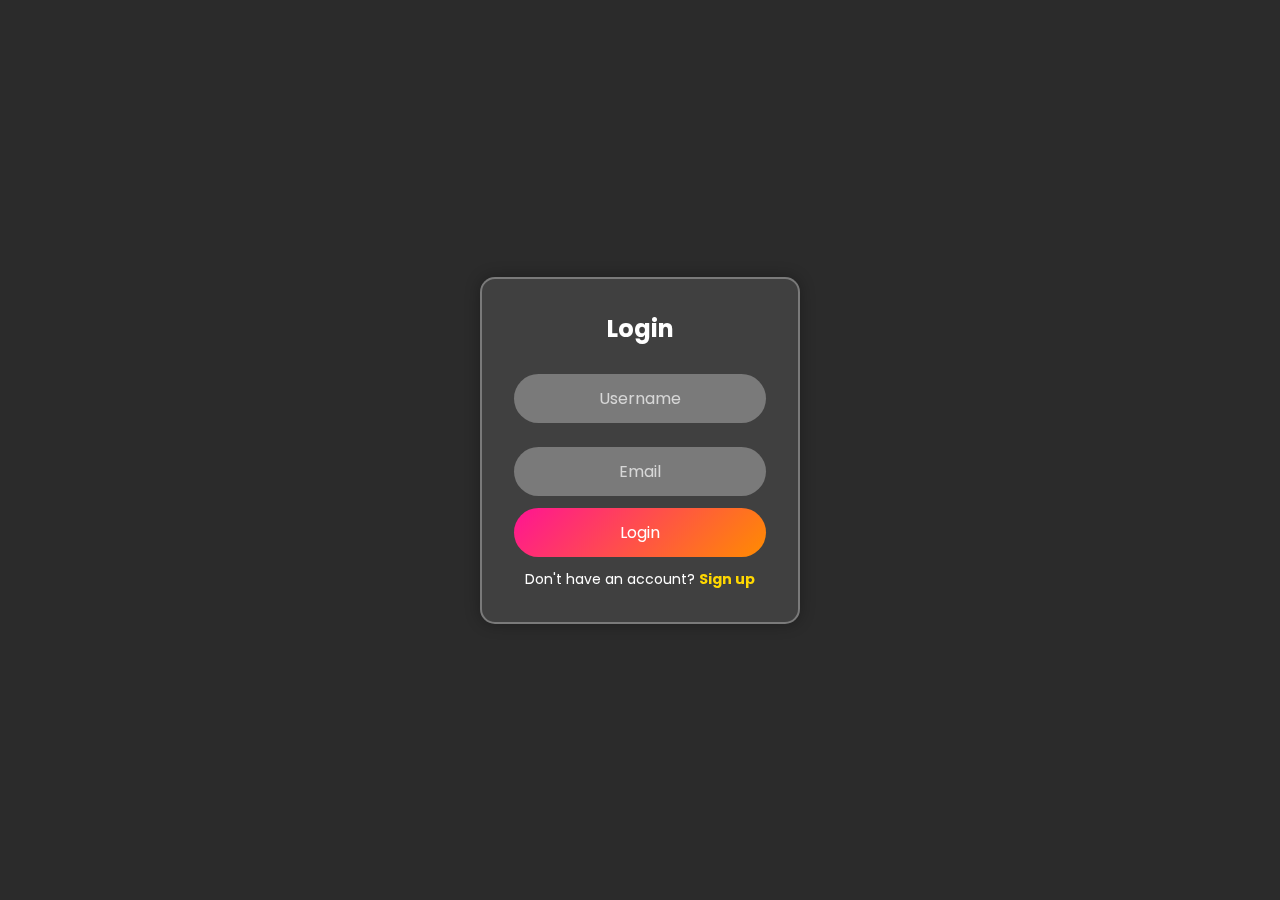
<file: index.html>
<!DOCTYPE html>
<html lang="en">

<head>
    <meta charset="UTF-8">
    <meta name="viewport" content="width=device-width, initial-scale=1.0">
    <title>Login</title>
    <link rel="preconnect" href="https://fonts.googleapis.com">
    <link rel="preconnect" href="https://fonts.gstatic.com" crossorigin>
    <link
        href="https://fonts.googleapis.com/css2?family=Lato:ital,wght@0,100;0,300;0,400;0,700;0,900;1,100;1,300;1,400;1,700;1,900&family=Manrope:wght@200..800&family=Nunito:ital,wght@0,200..1000;1,200..1000&family=PT+Sans+Narrow:wght@400;700&family=Poppins:ital,wght@0,100;0,200;0,300;0,400;0,500;0,600;0,700;0,800;0,900;1,100;1,200;1,300;1,400;1,500;1,600;1,700;1,800;1,900&family=Raleway:ital,wght@0,100..900;1,100..900&display=swap"
        rel="stylesheet">
    <link rel="stylesheet" href="style.css">
</head>

<body>
    <div class="container">
        <h2>Login</h2>
        <form id="loginForm">
            <input type="text" id="loginUsername" placeholder="Username" required>
            <input type="email" id="loginEmail" placeholder="Email" required>
            <button type="submit" id="login">Login</button>
            <p>Don't have an account? <a href="signup.html">Sign up</a></p>
        </form>
    </div>
    <script src="app.js"></script>
</body>

</html>
</file>
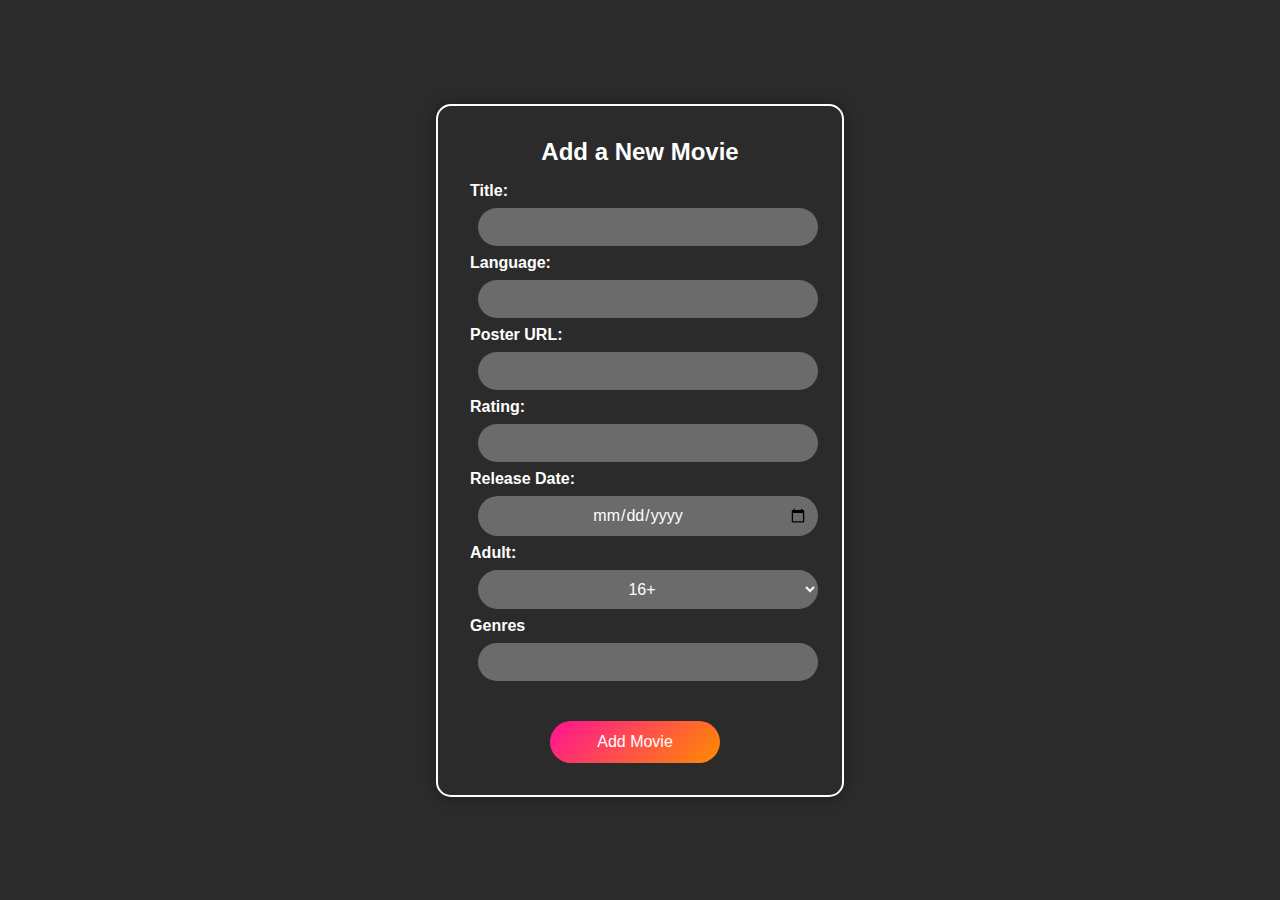
<file: addmovie.html>
<!DOCTYPE html>
<html lang="en">

<head>
    <meta charset="UTF-8">
    <meta name="viewport" content="width=device-width, initial-scale=1.0">
    <title>Add New Movie</title>
    <link rel="stylesheet" href="newmovie.css">
</head>

<body>
    <form id="addMovieForm">
        <h2>Add a New Movie</h2>

        <label>Title:</label>
        <input type="text" id="movieTitle" required><br>

        <label>Language:</label>
        <input type="text" id="movieLanguage" required><br>

        <label>Poster URL:</label>
        <input type="text" id="moviePoster" required><br>

        <label>Rating:</label>
        <input type="number" id="movieRating" required><br>

        <label>Release Date:</label>
        <input type="date" id="movieReleaseDate" required><br>

        <label>Adult:</label>
        <select id="movieAdult">
            <option value="false">16+</option>
            <option value="true">18+</option>
        </select><br>

        <label>Genres</label>
        <input type="text" id="movieGenres" required><br>

        <button type="submit">Add Movie</button>
    </form>

    <script>
        document.getElementById("addMovieForm").addEventListener("submit", function (e) {
            e.preventDefault();

            let title = document.getElementById("movieTitle").value;
            let language = document.getElementById("movieLanguage").value;
            let poster = document.getElementById("moviePoster").value;
            let rating = document.getElementById("movieRating").value;
            let releaseDate = document.getElementById("movieReleaseDate").value;
            let adult = document.getElementById("movieAdult").value;
            let genreIds = document.getElementById("movieGenres").value.split(",").map(Number);

            let movieData = {
                title: title,
                original_language: language,
                poster_path: poster,
                vote_average: rating,
                release_date: releaseDate,
                adult: adult === "true",
                genre_ids: genreIds
            };

            let xhr = new XMLHttpRequest();
            xhr.open("POST", "https://mimic-server-api.vercel.app/movies");
            xhr.setRequestHeader("Content-Type", "application/json");

            xhr.onload = function () {
                alert("Movie added successfully!");
                window.location.href = "dashboard.html";
            }
            xhr.send(JSON.stringify(movieData));
        });
    </script>
</body>

</html>
</file>
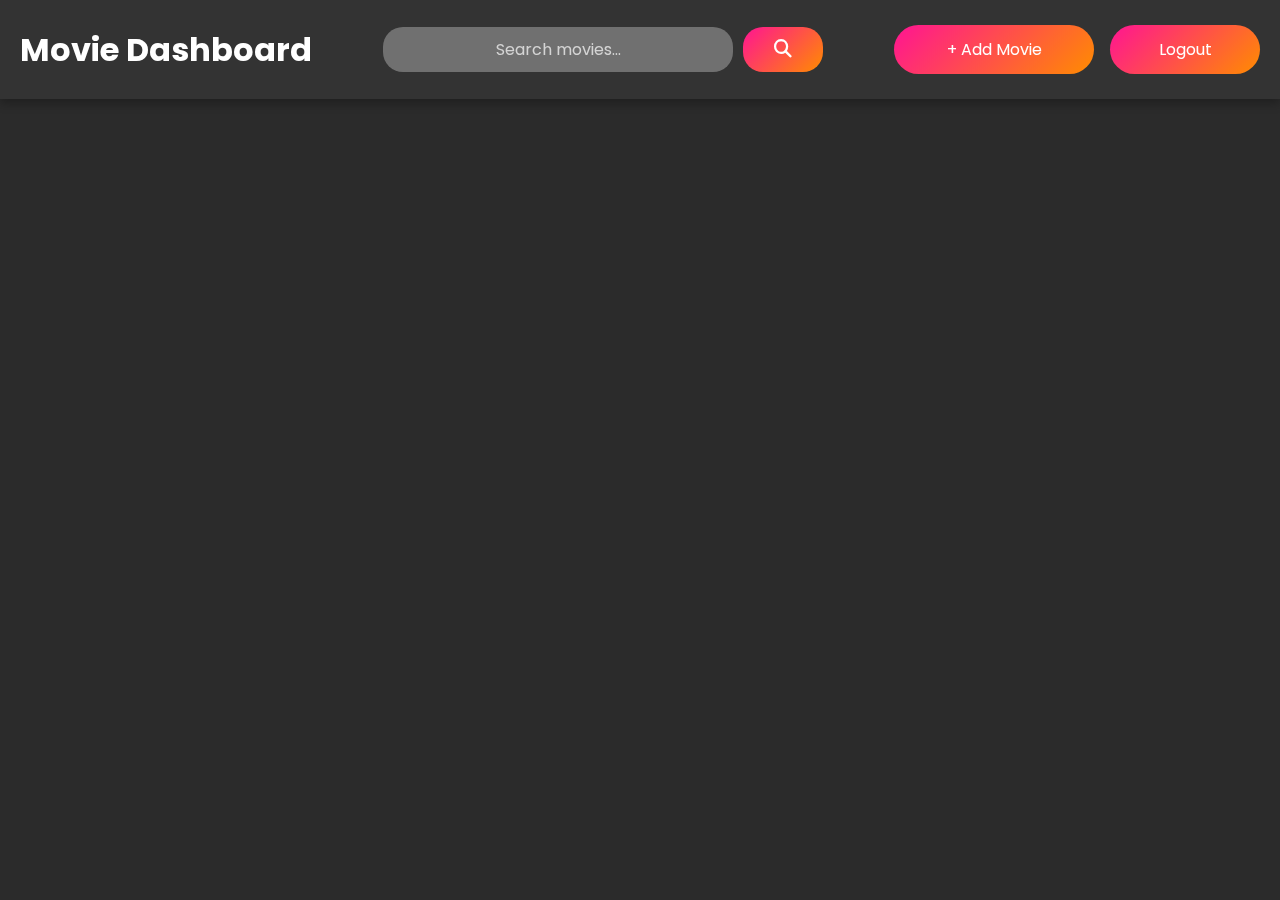
<file: dashboard.html>
<!DOCTYPE html>
<html lang="en">

<head>
    <meta charset="UTF-8">
    <meta name="viewport" content="width=device-width, initial-scale=1.0">
    <title>Dashboard</title>
    <link rel="preconnect" href="https://fonts.googleapis.com">
    <link rel="preconnect" href="https://fonts.gstatic.com" crossorigin>
    <link href="https://fonts.googleapis.com/css2?family=Poppins:wght@100;200;300;400;500;600;700;800;900&display=swap"
        rel="stylesheet">
    <link rel="stylesheet" href="https://cdnjs.cloudflare.com/ajax/libs/font-awesome/6.7.2/css/all.min.css"
        integrity="sha512-Evv84Mr4kqVGRNSgIGL/F/aIDqQb7xQ2vcrdIwxfjThSH8CSR7PBEakCr51Ck+w+/U6swU2Im1vVX0SVk9ABhg=="
        crossorigin="anonymous" referrerpolicy="no-referrer" />
    <link rel="stylesheet" href="style.css">
</head>

<body>

    <header class="dashboard-header">
        <h1 class="dashboard-title">Movie Dashboard</h1>
        <div class="search-container">
            <input type="text" id="searchBar" placeholder="Search movies...">
            <button id="searchButton">
                <i class="fas fa-search"></i>
            </button>
        </div>
        <button id="addMovieButton">+ Add Movie</button>
        <button id="Logout">Logout</button>
    </header>

    <div id="all-movies"></div>

    <script src="app.js"></script>

</body>

</html>
</file>
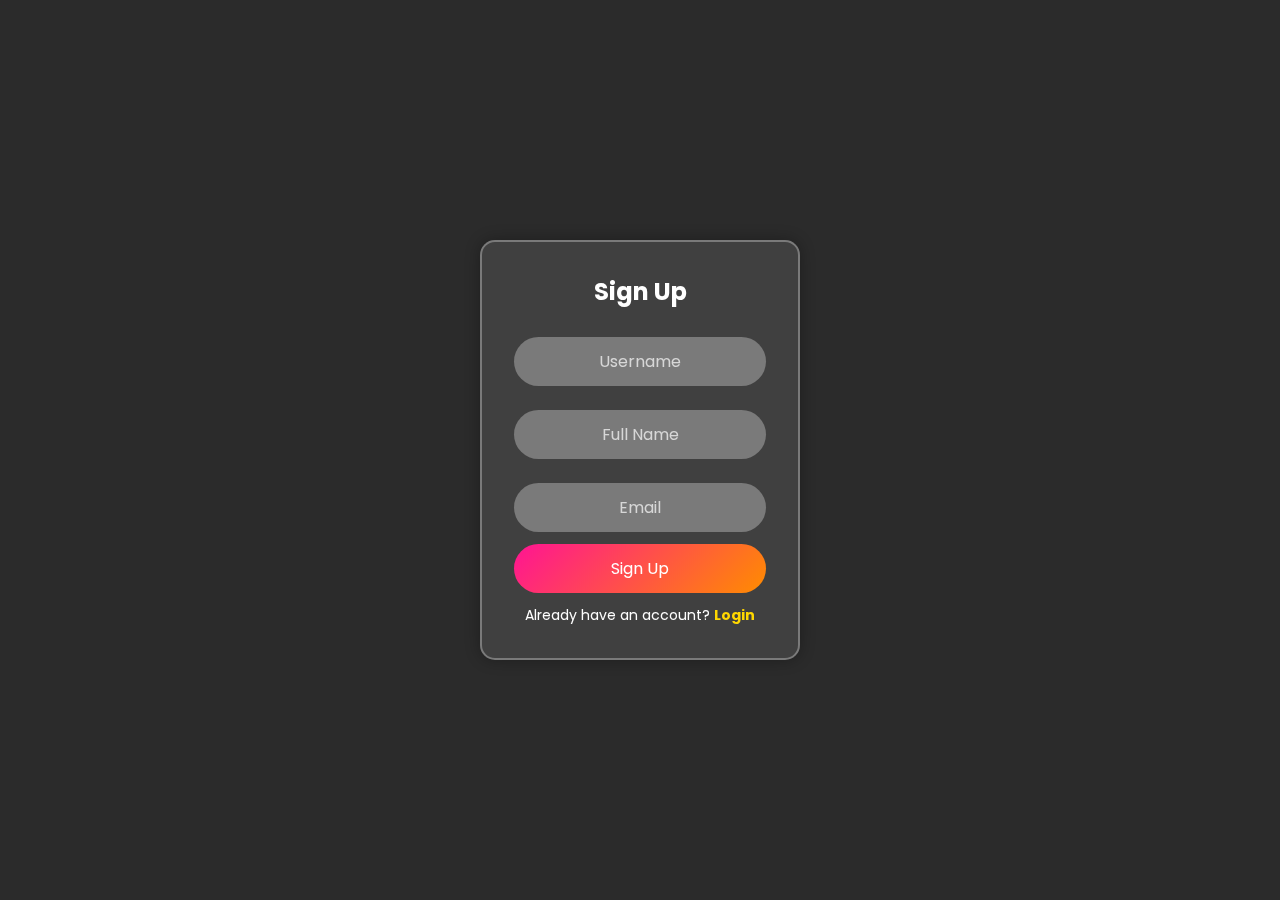
<file: signup.html>
<!DOCTYPE html>
<html lang="en">

<head>
    <meta charset="UTF-8">
    <meta name="viewport" content="width=device-width, initial-scale=1.0">
    <title>Sign Up</title>
    <link rel="preconnect" href="https://fonts.googleapis.com">
    <link rel="preconnect" href="https://fonts.gstatic.com" crossorigin>
    <link
        href="https://fonts.googleapis.com/css2?family=Lato:ital,wght@0,100;0,300;0,400;0,700;0,900;1,100;1,300;1,400;1,700;1,900&family=Manrope:wght@200..800&family=Nunito:ital,wght@0,200..1000;1,200..1000&family=PT+Sans+Narrow:wght@400;700&family=Poppins:ital,wght@0,100;0,200;0,300;0,400;0,500;0,600;0,700;0,800;0,900;1,100;1,200;1,300;1,400;1,500;1,600;1,700;1,800;1,900&family=Raleway:ital,wght@0,100..900;1,100..900&display=swap"
        rel="stylesheet">
    <link rel="stylesheet" href="style.css">
</head>

<body>
    <div class="container">
        <h2>Sign Up</h2>
        <form id="signupForm">
            <input type="text" id="signupUsername" placeholder="Username" required>
            <input type="text" id="signupName" placeholder="Full Name" required>
            <input type="email" id="signupEmail" placeholder="Email" required>
            <button type="submit" id="signup">Sign Up</button>
            <p>Already have an account? <a href="index.html">Login</a></p>
        </form>
    </div>
    <script src="app.js"></script>
</body>

</html>
</file>
<file: style.css>
* {
  margin: 0;
  padding: 0;
  box-sizing: border-box;
  font-family: "Poppins", sans-serif;
}

body {
  display: flex;
  justify-content: center;
  align-items: center;
  height: 100vh;
  background-color: rgb(43, 43, 43);
}

.container {
  background: rgba(255, 255, 255, 0.1);
  padding: 2rem;
  border-radius: 15px;
  box-shadow: 0 0 15px rgba(0, 0, 0, 0.3);
  text-align: center;
  width: 320px;
  backdrop-filter: blur(10px);
  border: 2px solid rgba(255, 255, 255, 0.3);
}

h2 {
  margin-bottom: 1rem;
  color: white;
  font-weight: bold;
}

input {
  width: 100%;
  padding: 12px;
  margin: 12px 0;
  border: none;
  border-radius: 30px;
  outline: none;
  background: rgba(255, 255, 255, 0.3);
  color: white;
  font-size: 16px;
  text-align: center;
  transition: 0.3s ease-in-out;
}

input::placeholder {
  color: rgba(255, 255, 255, 0.7);
}

input:focus {
  background: rgba(255, 255, 255, 0.5);
}

button {
  width: 100%;
  padding: 12px;
  background: linear-gradient(135deg, #ff1493, #ff8c00);
  color: white;
  border: none;
  border-radius: 30px;
  font-size: 16px;
  cursor: pointer;
  transition: 0.3s;
}

button:hover {
  background: linear-gradient(135deg, #ff8c00, #ff1493);
  transform: scale(1.1);
  transition: all 1s;
}

p {
  margin-top: 12px;
  font-size: 14px;
  color: white;
}

a {
  color: #ffd700;
  text-decoration: none;
  font-weight: bold;
}

a:hover {
  text-decoration: underline;
}

#all-movies {
  display: flex;
  flex-wrap: wrap;
  gap: 20px;
  justify-content: center;
  max-width: 1200px;
  margin: auto;
  padding-top: 5rem;
}

.movie-card {
  width: 23%;
  min-width: 250px;
  padding: 12px;
  border-radius: 8px;
  box-shadow: 2px 4px 10px rgba(0, 0, 0, 0.15);
  text-align: center;
  background-color: white;
  transition: transform 0.3s ease-in-out;
  margin-top: 40px;
  cursor: pointer;
}

.movie-card:hover {
  transform: scale(1.05);
}

.movie-title {
  font-size: 1.1em;
  margin: 8px 0;
  font-weight: bold;
  color: #222;
}

.movie-language{
  margin: 8px 0;
  font-weight:500;
  color: red;
  font-size: 15px;
}

.movie-image {
  width: 100%;
  height: 220px;
  border-radius: 5px;
}

.movie-vote {
  font-weight: bold;
  color: #ff9800;
  margin-top: 5px;
}

.movie-release-date {
    font-size: 0.9em;
    color: #444;
    font-style:normal;
    margin-top: 5px;
  }

  .dashboard-header {
    display: flex;
    justify-content: space-around;
    align-items: center;
    background-color: #333;
    color: white;
    padding: 15px 20px;
    position: fixed;
    top: 0;
    left: 0;
    width: 100%;
    z-index: 100;
    box-shadow: 0 4px 10px rgba(0, 0, 0, 0.3);
}

.search-container {
    flex: 1;
    display: flex;
    justify-content: center;
    align-items: center;
}

#searchBar {
    width: 60%;
    max-width: 600px;
    padding: 10px;
    border: none;
    border-radius: 20px;
    outline: none;
    font-size: 16px;
    text-align: center;
}

#searchButton {
    margin-left: 10px;
    padding: 10px 15px;
    border: none;
    border-radius: 20px;
    background-color: #ff9800;
    color: white;
    cursor: pointer;
    font-size: 16px;
    width: 80px;
}

#searchButton i {
    font-size: 18px;
}

#addMovieButton{
    width: 200px;
}

.user {
  display: block;
  font-size: 28px;
  font-weight: bold;
  margin-top: 5rem;
  margin-bottom: 0px;
  text-align: center;
  color: white;
  width: 100%;
}

.movie-genre{
  font-size: 12px;
  color: white;
  margin-top: 5px;
  background-color: blue;
  width:  100%;
  border-radius: 20px;
  padding: 0.8rem;
  font-weight: bold;
  letter-spacing: normal;
  margin-top: 10px;
}

#Logout{
  margin-left: 1rem;
  width: 150px;
}
</file>
<file: newmovie.css>
* {
  margin: 0;
  padding: 0;
  box-sizing: border-box;
  font-family: "Poppins", sans-serif;
}

body {
  display: flex;
  justify-content: center;
  align-items: center;
  height: 100vh;
  background-color: rgb(43, 43, 43);
}

form {
  border: 2px solid white;
  padding: 2rem;
  border-radius: 15px;
  box-shadow: 0 0 15px rgba(0, 0, 0, 0.3);
}

h2 {
  margin-bottom: 1rem;
  color: white;
  font-weight: bold;
  text-align: center;
}

label {
  color: white;
  font-weight: bold;
}

input,
select {
  width: 100%;
  padding: 10px;
  margin: 8px;
  border: none;
  border-radius: 30px;
  outline: none;
  background: rgba(255, 255, 255, 0.3);
  color: white;
  font-size: 16px;
  text-align: center;
  transition: 0.3s ease-in-out;
}

input::placeholder {
  color: rgba(255, 255, 255, 0.7);
}

input:focus,
select:focus {
  background: rgba(255, 255, 255, 0.5);
}

button {
  width: 50%;
  margin-left: 5rem;
  margin-top: 2rem;
  padding: 12px;
  background: linear-gradient(135deg, #ff1493, #ff8c00);
  color: white;
  border: none;
  border-radius: 30px;
  font-size: 16px;
  cursor: pointer;
  transition: 0.3s;
}

button:hover {
  background: linear-gradient(135deg, #ff8c00, #ff1493);
  transform: scale(1.05);
  transition: all 0.3s;
}

.back-btn {
  display: inline-block;
  margin-top: 10px;
  color: #ffd700;
  text-decoration: none;
  font-size: 14px;
  font-weight: bold;
}

.back-btn:hover {
  text-decoration: underline;
}
</file>
